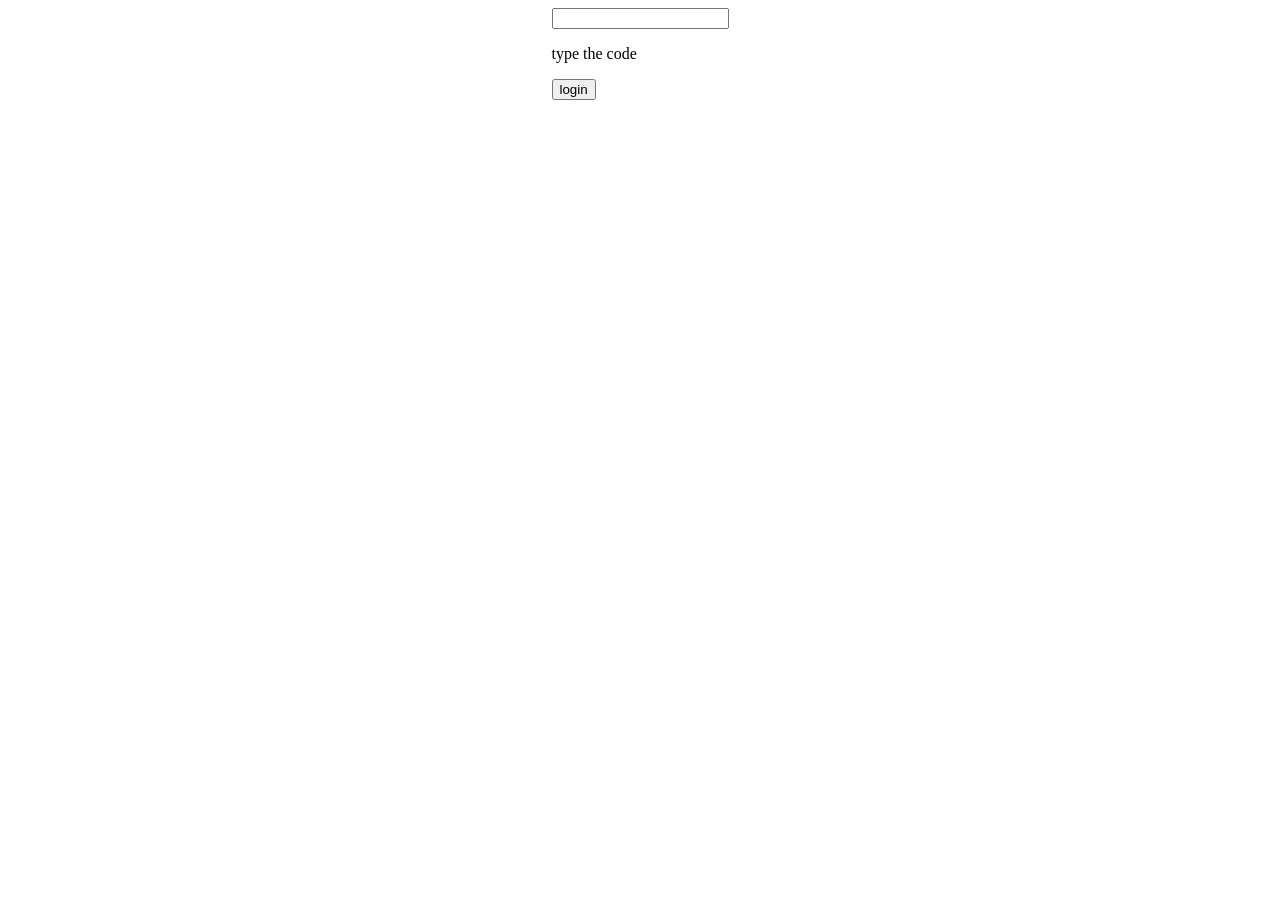
<file: home.html>
<html>
    <head><script>
        
        var pass = "1234";
        
        function login(){
            if(document.getElementById("xd").value == pass)
            {
                console.log("yes");
                window.open("https://raw.githubusercontent.com/szymsun/somescoutgamedata/main/1.txt", "_blank");
            }
        }



    </script>
    <style>
        .centerxd{
            max-width: fit-content;
            align-items: center;
            margin-left: auto;
            margin-right: auto;
        }
    </style>

    </head>
    
    <body><div class="centerxd">
        <input type="password" id="xd" class="centerxd"><p>type the code</p>
        <p><button onclick="login()" class="centerxd">login</button></p>
        </div>

        
    </body>
</html>
</file>
